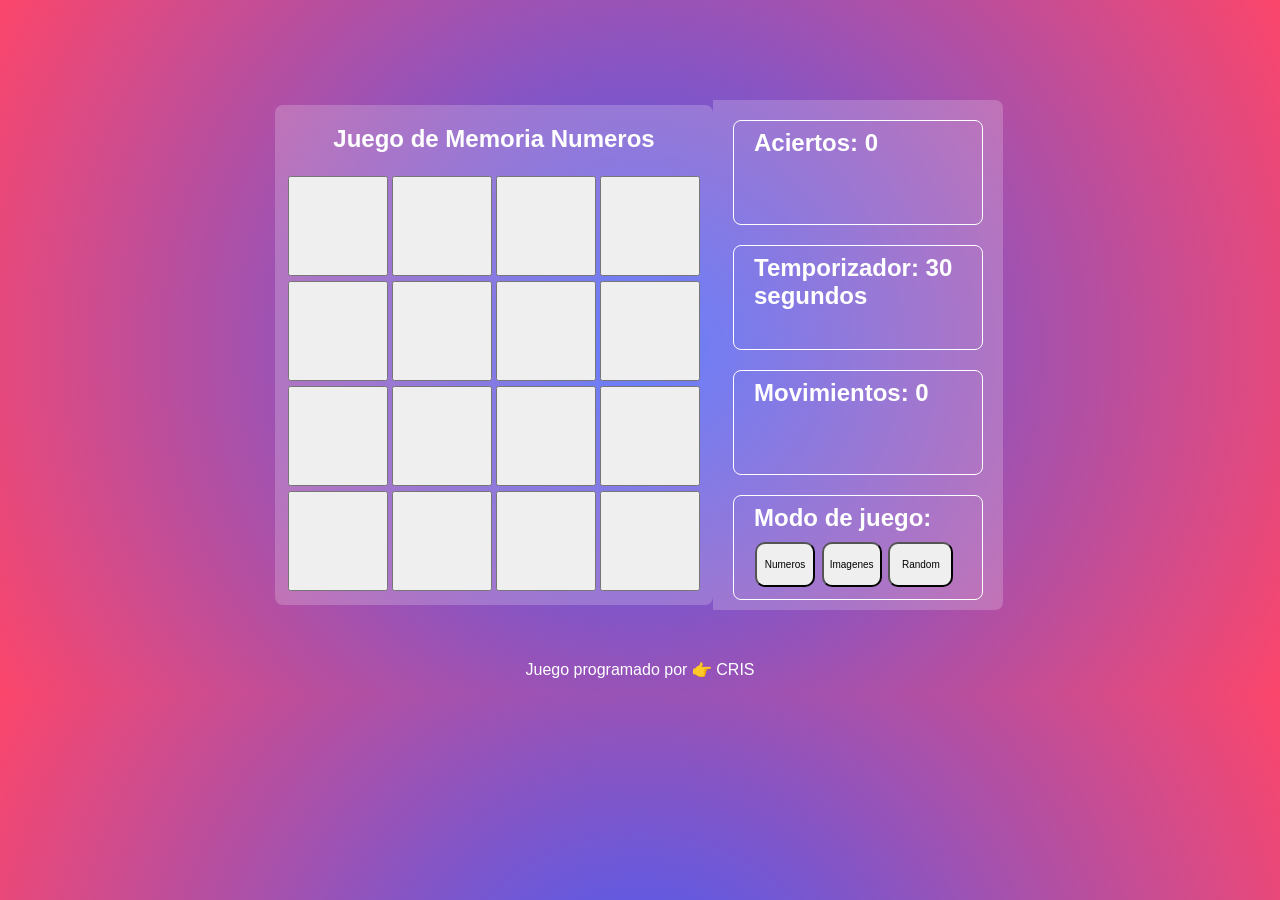
<file: index.html>
<!DOCTYPE html>
<html lang="en">
<head>
    <meta charset="UTF-8">
    <meta name="viewport" content="width=device-width, initial-scale=1.0">
    <title>Juego de Memoria</title>
    <link rel="stylesheet" href="./styles.css">
</head>
<body>
    <main>
        <section class="section1">
            <h1>Juego de Memoria Numeros</h1>
            <table>
                <tr>
                    <td><button id="0"></button></td>
                    <td><button id="1"></button></td>
                    <td><button id="2"></button></td>
                    <td><button id="3"></button></td>
                </tr>
                <tr>
                    <td><button id="4"></button></td>
                    <td><button id="5"></button></td>
                    <td><button id="6"></button></td>
                    <td><button id="7"></button></td>
                </tr>
                <tr>
                    <td><button id="8"></button></td>
                    <td><button id="9"></button></td>
                    <td><button id="10"></button></td>
                    <td><button id="11"></button></td>
                </tr>
                <tr>
                    <td><button id="12"></button></td>
                    <td><button id="13"></button></td>
                    <td><button id="14"></button></td>
                    <td><button id="15"></button></td>
                </tr>
            </table>
        </section>
        <section class="section2">
            <h2 id="aciertos" class="estadisticas">Aciertos: 0</h2>
            <h2 id="t-restante" class="estadisticas">Temporizador: 30 segundos</h2>
            <h2 id="movimientos" class="estadisticas">Movimientos: 0</h2>
            <h2 id="modo-juego" class="estadisticas">
                Modo de juego:
                <a href="./index.html" target="_self">
                    <button class="modo-numeros">Numeros</button>
                </a>
                <a href="./index2.html" target="_self">
                    <button class="modo-imagenes">Imagenes</button>
                </a>
                <a href="./index3.html" target="_self">
                    <button class="modo-random">Random</button>
                </a>
            </h2>
        </section>
    </main>
    <footer>
        <p>Juego programado por  👉  CRIS</p>
    </footer>
    <script src="./main.js"></script>
</body>
</html>
</file>
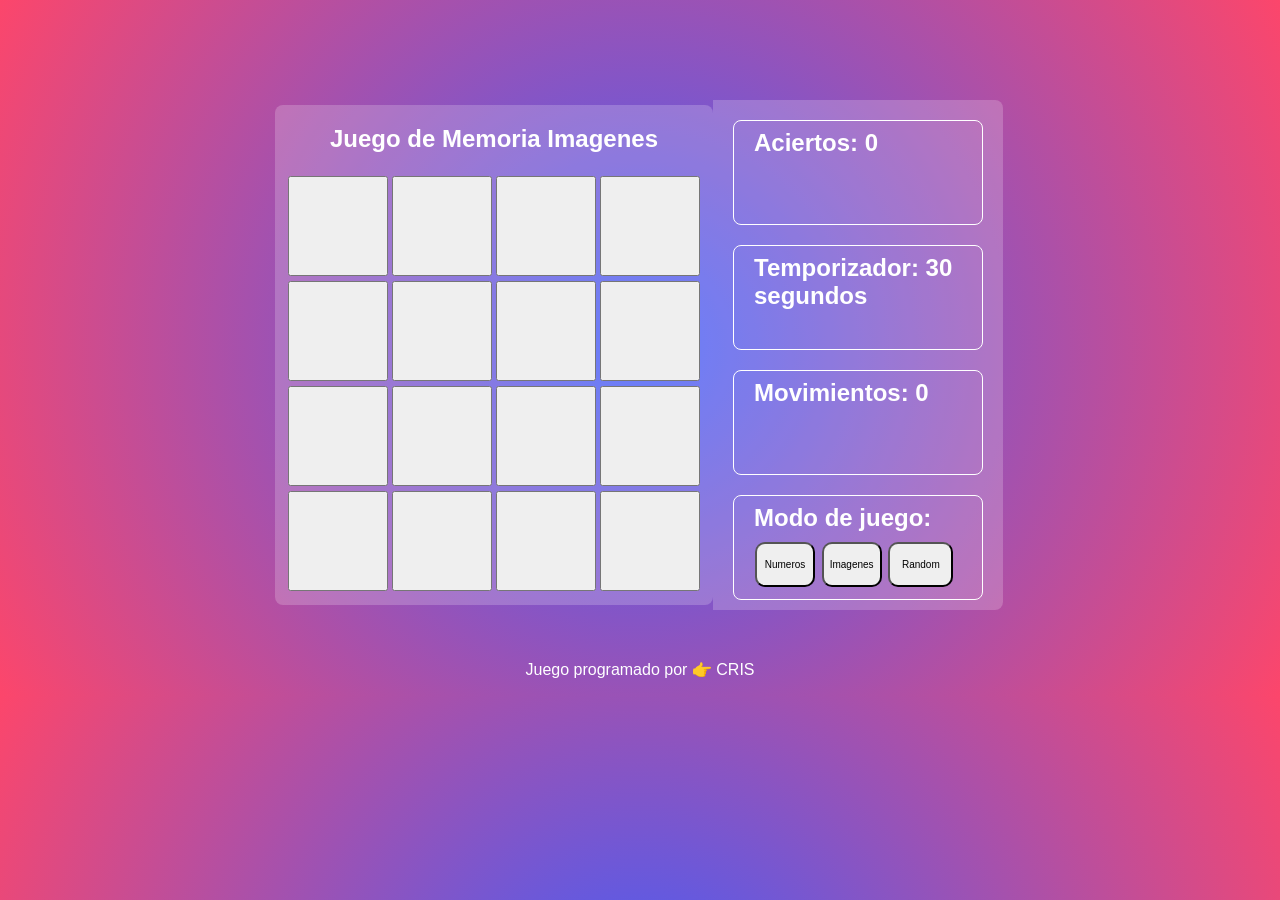
<file: index2.html>
<!DOCTYPE html>
<html lang="en">

<head>
    <meta charset="UTF-8">
    <meta name="viewport" content="width=device-width, initial-scale=1.0">
    <title>Juego de Memoria</title>
    <link rel="stylesheet" href="./styles.css">
</head>

<body>
    <main>
        <section class="section1">
            <h1>Juego de Memoria Imagenes</h1>
            <table>
                <tr>
                    <td><button id="0"></button></td>
                    <td><button id="1"></button></td>
                    <td><button id="2"></button></td>
                    <td><button id="3"></button></td>
                </tr>
                <tr>
                    <td><button id="4"></button></td>
                    <td><button id="5"></button></td>
                    <td><button id="6"></button></td>
                    <td><button id="7"></button></td>
                </tr>
                <tr>
                    <td><button id="8"></button></td>
                    <td><button id="9"></button></td>
                    <td><button id="10"></button></td>
                    <td><button id="11"></button></td>
                </tr>
                <tr>
                    <td><button id="12"></button></td>
                    <td><button id="13"></button></td>
                    <td><button id="14"></button></td>
                    <td><button id="15"></button></td>
                </tr>
            </table>
        </section>
        <section class="section2">
            <h2 id="aciertos" class="estadisticas">Aciertos: 0</h2>
            <h2 id="t-restante" class="estadisticas">Temporizador: 30 segundos</h2>
            <h2 id="movimientos" class="estadisticas">Movimientos: 0</h2>
            <h2 id="modo-juego" class="estadisticas">
                Modo de juego:
                <a href="./index.html" target="_self">
                    <button class="modo-numeros">Numeros</button>
                </a>
                <a href="./index2.html" target="_self">
                    <button class="modo-imagenes">Imagenes</button>
                </a>
                <a href="./index3.html" target="_self">
                    <button class="modo-random">Random</button>
                </a>
            </h2>
        </section>
    </main>
    <footer>
        <p>Juego programado por 👉 CRIS</p>
    </footer>
    <script src="./main2.js"></script>
</body>

</html>
</file>
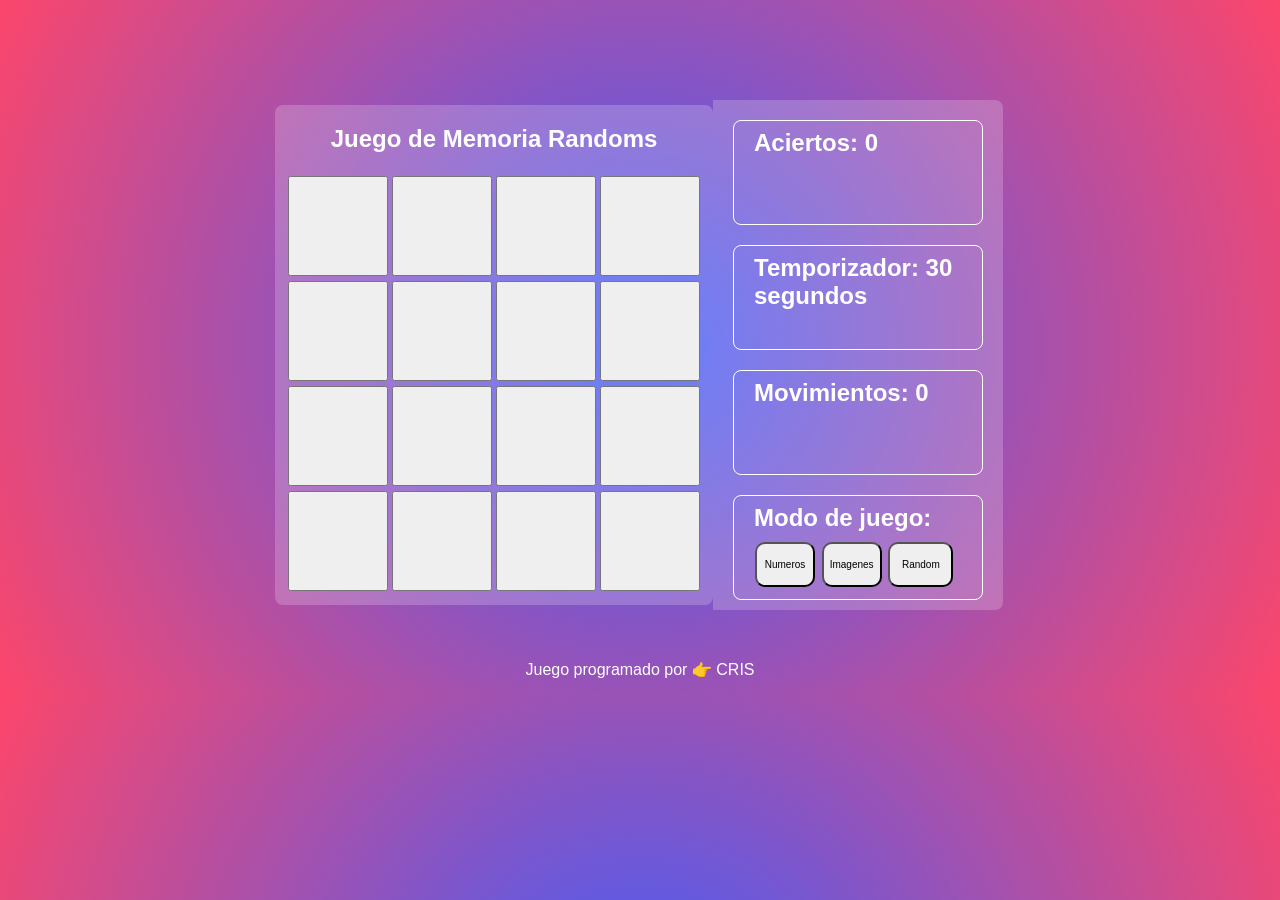
<file: index3.html>
<!DOCTYPE html>
<html lang="en">

<head>
    <meta charset="UTF-8">
    <meta name="viewport" content="width=device-width, initial-scale=1.0">
    <title>Juego de Memoria</title>
    <link rel="stylesheet" href="./styles.css">
</head>

<body>
    <main>
        <section class="section1">
            <h1>Juego de Memoria Randoms</h1>
            <table>
                <tr>
                    <td><button id="0"></button></td>
                    <td><button id="1"></button></td>
                    <td><button id="2"></button></td>
                    <td><button id="3"></button></td>
                </tr>
                <tr>
                    <td><button id="4"></button></td>
                    <td><button id="5"></button></td>
                    <td><button id="6"></button></td>
                    <td><button id="7"></button></td>
                </tr>
                <tr>
                    <td><button id="8"></button></td>
                    <td><button id="9"></button></td>
                    <td><button id="10"></button></td>
                    <td><button id="11"></button></td>
                </tr>
                <tr>
                    <td><button id="12"></button></td>
                    <td><button id="13"></button></td>
                    <td><button id="14"></button></td>
                    <td><button id="15"></button></td>
                </tr>
            </table>
        </section>
        <section class="section2">
            <h2 id="aciertos" class="estadisticas">Aciertos: 0</h2>
            <h2 id="t-restante" class="estadisticas">Temporizador: 30 segundos</h2>
            <h2 id="movimientos" class="estadisticas">Movimientos: 0</h2>
            <h2 id="modo-juego" class="estadisticas">
                Modo de juego:
                <a href="./index.html" target="_self">
                    <button class="modo-numeros">Numeros</button>
                </a>
                <a href="./index2.html" target="_self">
                    <button class="modo-imagenes">Imagenes</button>
                </a>
                <a href="./index3.html" target="_self">
                    <button class="modo-random">Random</button>
                </a>
            </h2>
        </section>
    </main>
    <footer>
        <p>Juego programado por 👉 CRIS</p>
    </footer>
    <script src="./main3.js"></script>
</body>

</html>
</file>
<file: styles.css>
body{
    background: #3F5EFB;
    background: radial-gradient(circle, rgba(63, 94, 251, 1) 0%, rgba(252, 70, 107, 1) 100%);
    font-family: sans-serif;
    color: white;
}
main{
    width: 730px;
    margin: 100px auto 50px;
    display: flex;
    align-items: center;
}

.section1{
    background-color: rgba(255,255,255,0.2);
    padding: 0 10px 10px 10px;
    border-radius: 8px;
}
h1{
     text-align: center; 
}
button{
    height: 100px;
    width: 100px;
    font-size: 40px;   
    color: white;
}
.modo-numeros{
    height: 45px;
    width: 60px;
    font-size: 10px;
    color: black;
    border-radius: 10px;
    margin-left: 1px;
    margin-top: 10px;
}
.modo-imagenes{
    height: 45px;
    width: 60px;
    font-size: 10px;
    color: black;
    border-radius: 10px;
    margin-top: 10px;
}
.modo-random{
    height: 45px;
    width: 65px;
    font-size: 10px;
    color: black;
    border-radius: 10px;
    margin-top: 10px;
}
button:hover{
    cursor: pointer;
}
.section2{
    background-color: rgb(255,255,255,0.2);
    width: 250px;
    height: 510px;
    border-top-right-radius: 8px;
    border-bottom-right-radius: 8px;
    padding: 0 20px;
}
.estadisticas{
    border: 1px solid white; 
    height: 105px;
    border-radius: 8px;
    padding: 8px 20px;
    box-sizing: border-box;
}
footer{
    text-align: center;
}
a{
    text-decoration: none;
}
img{
    width: 100%;
}
</file>
